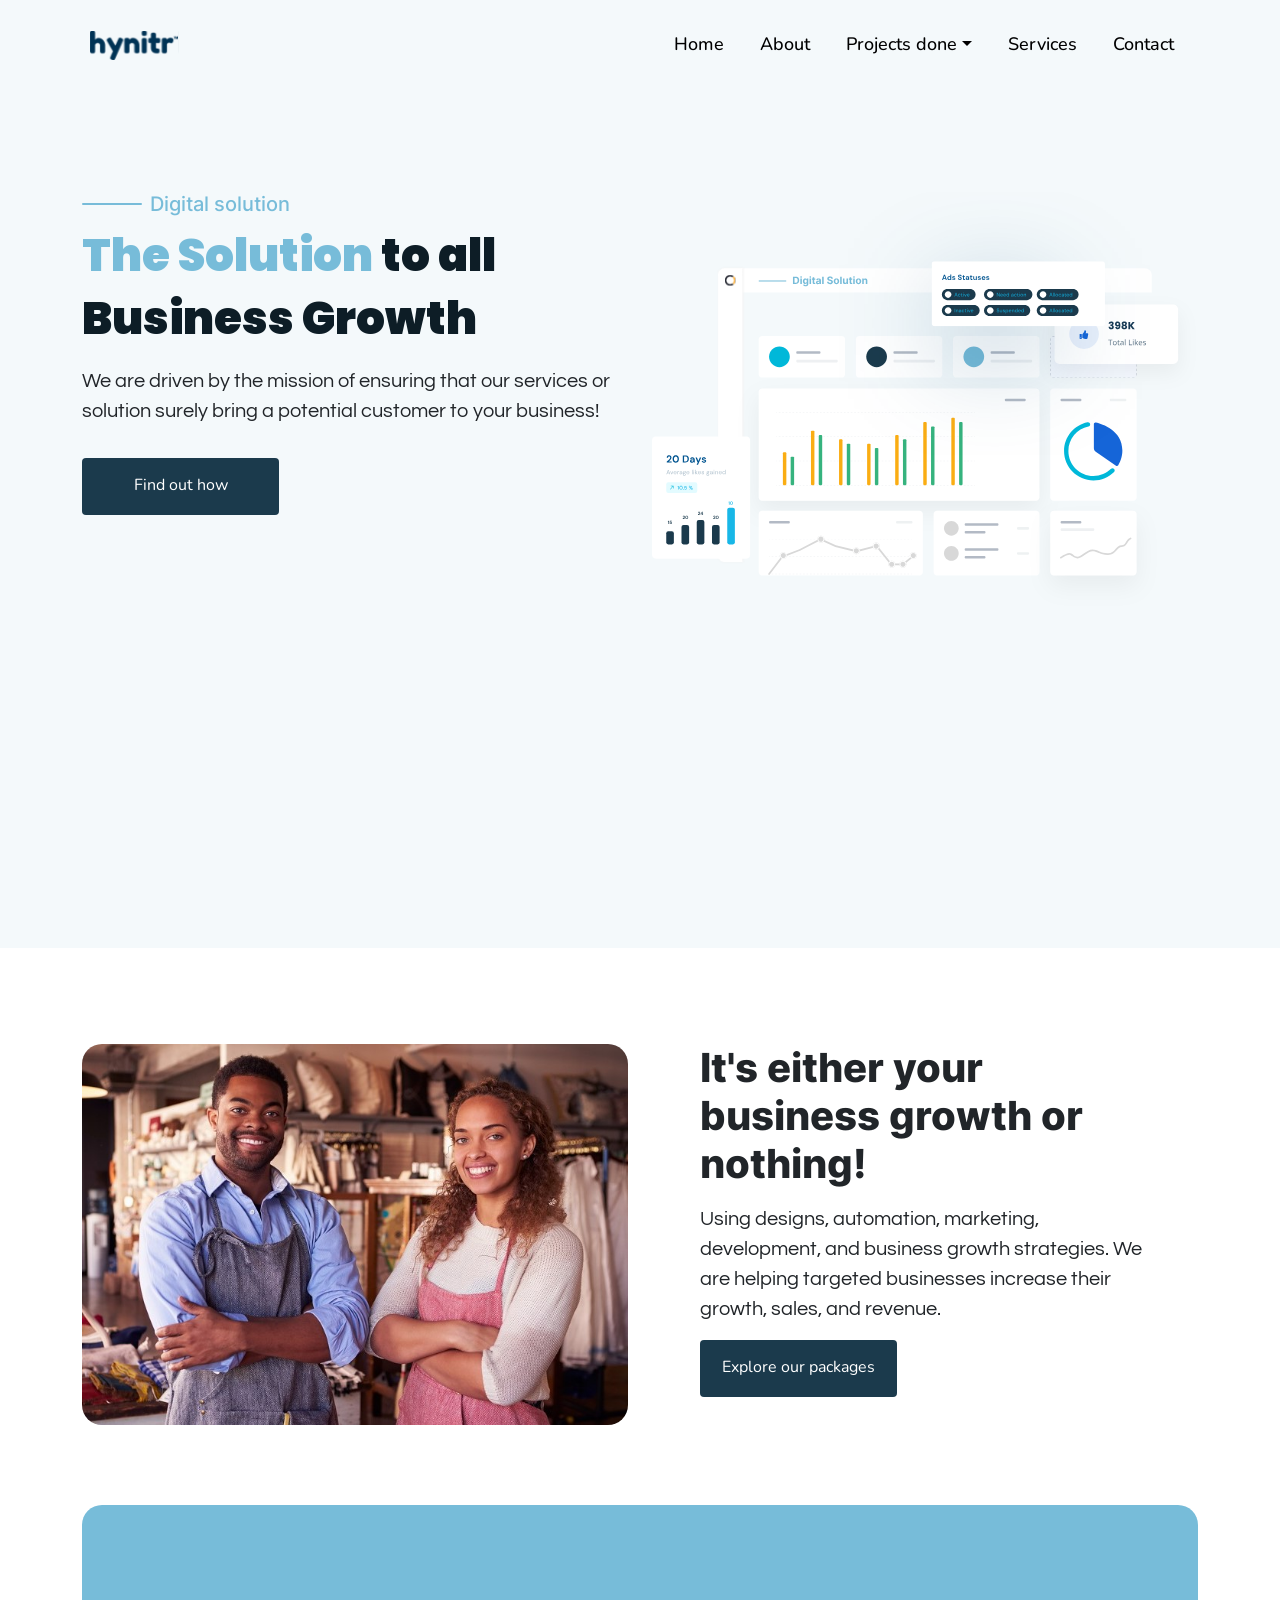
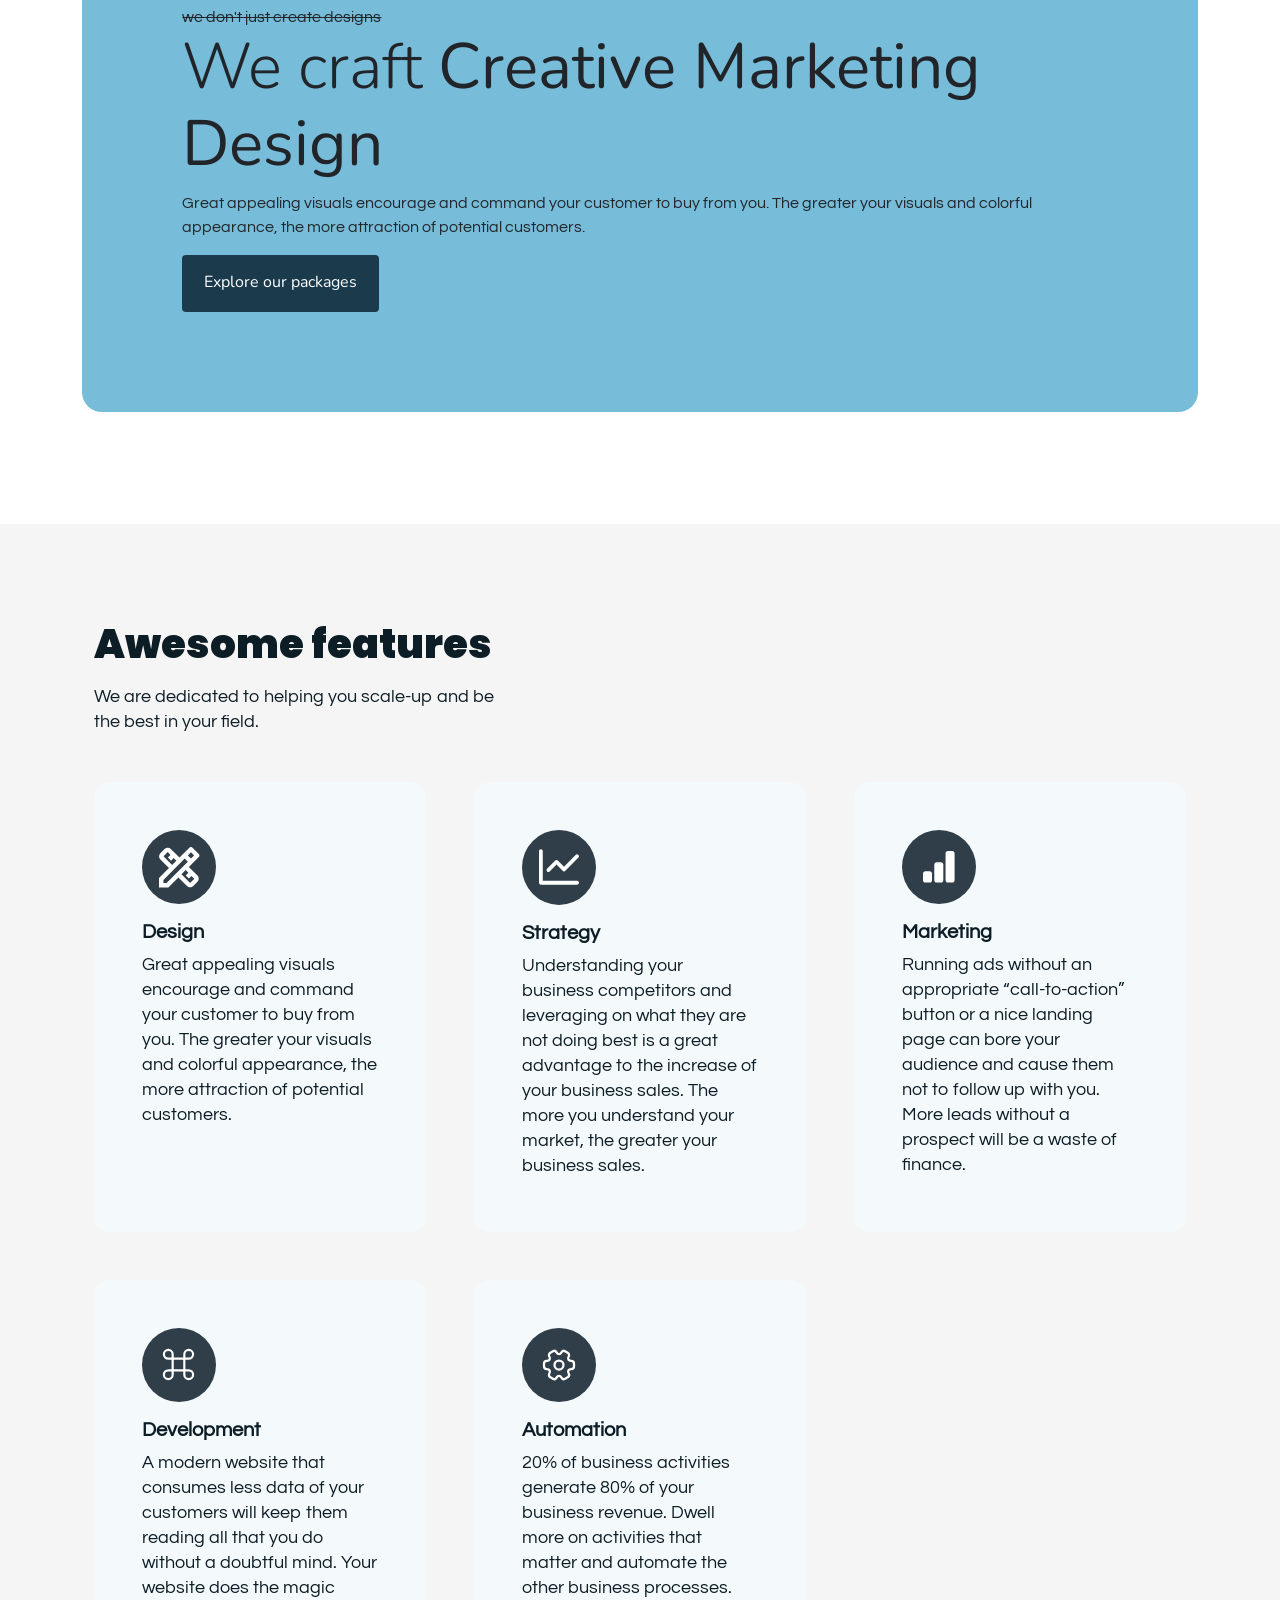
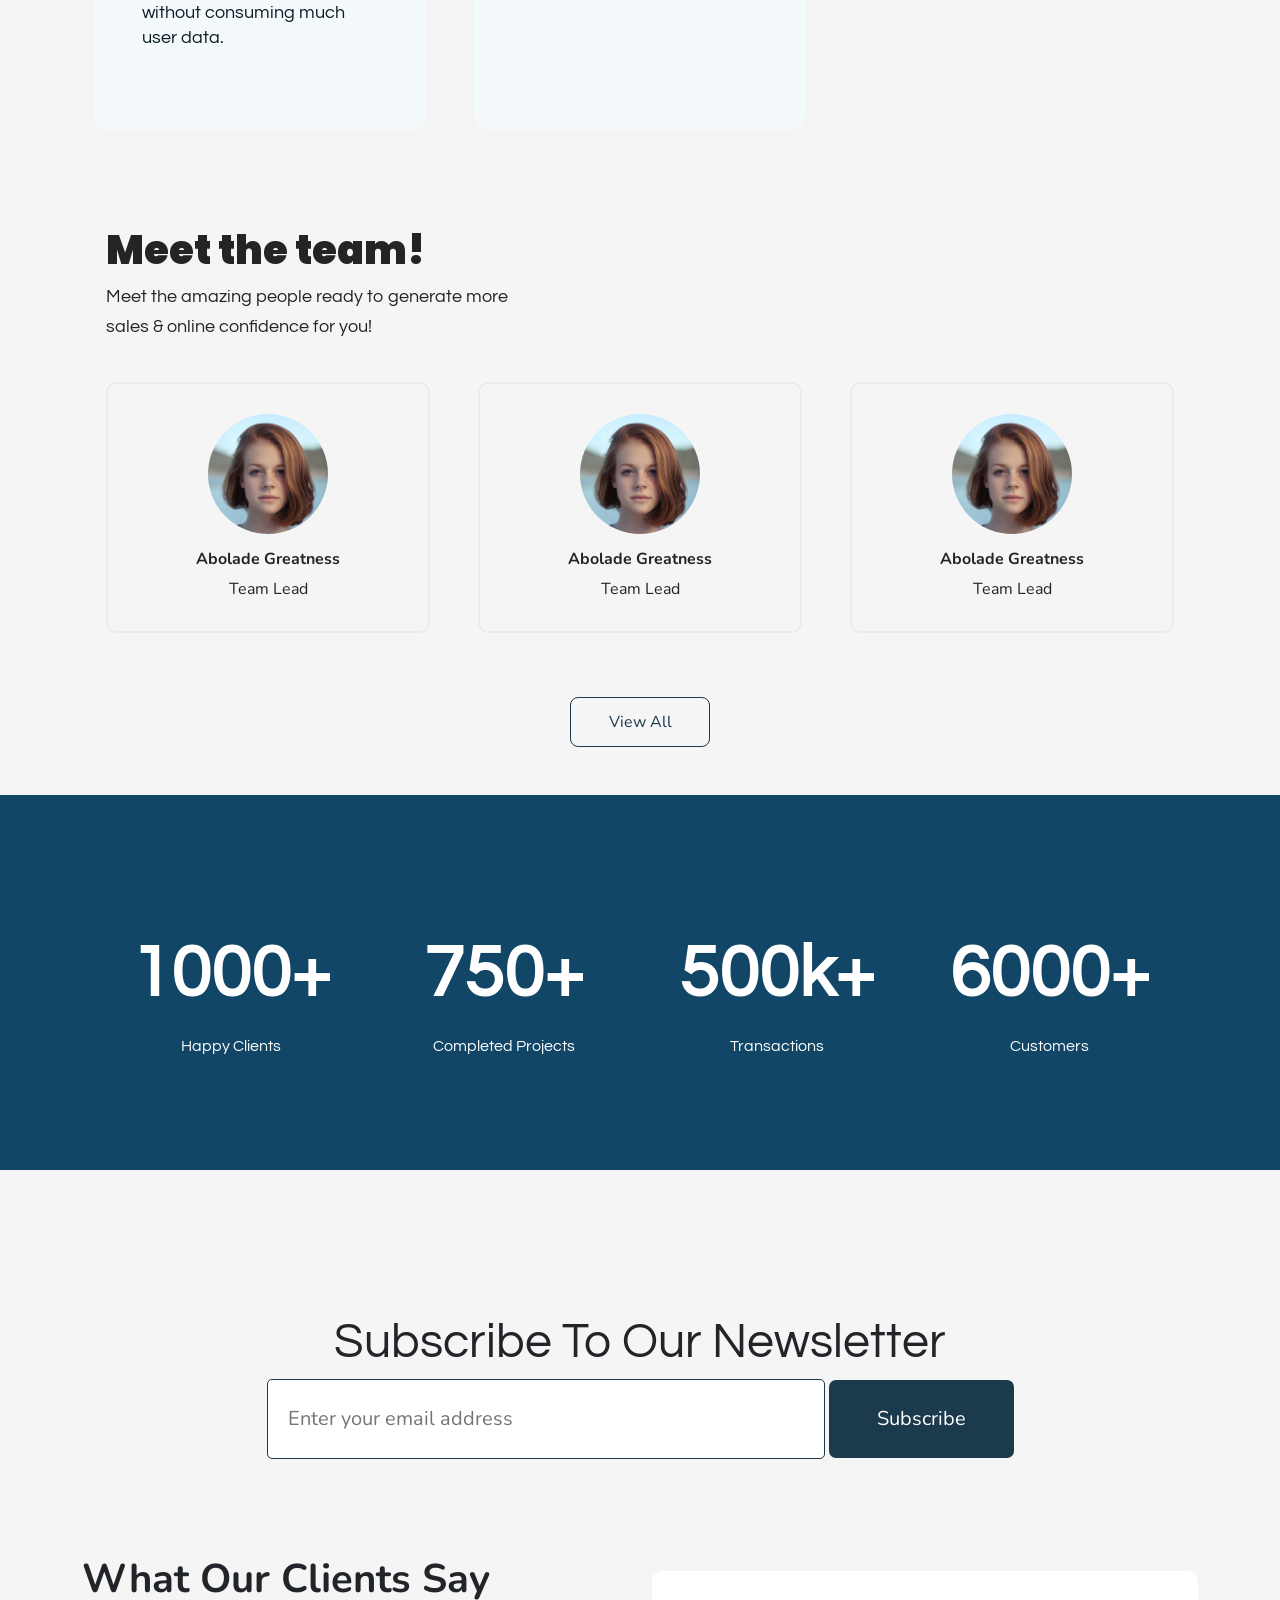
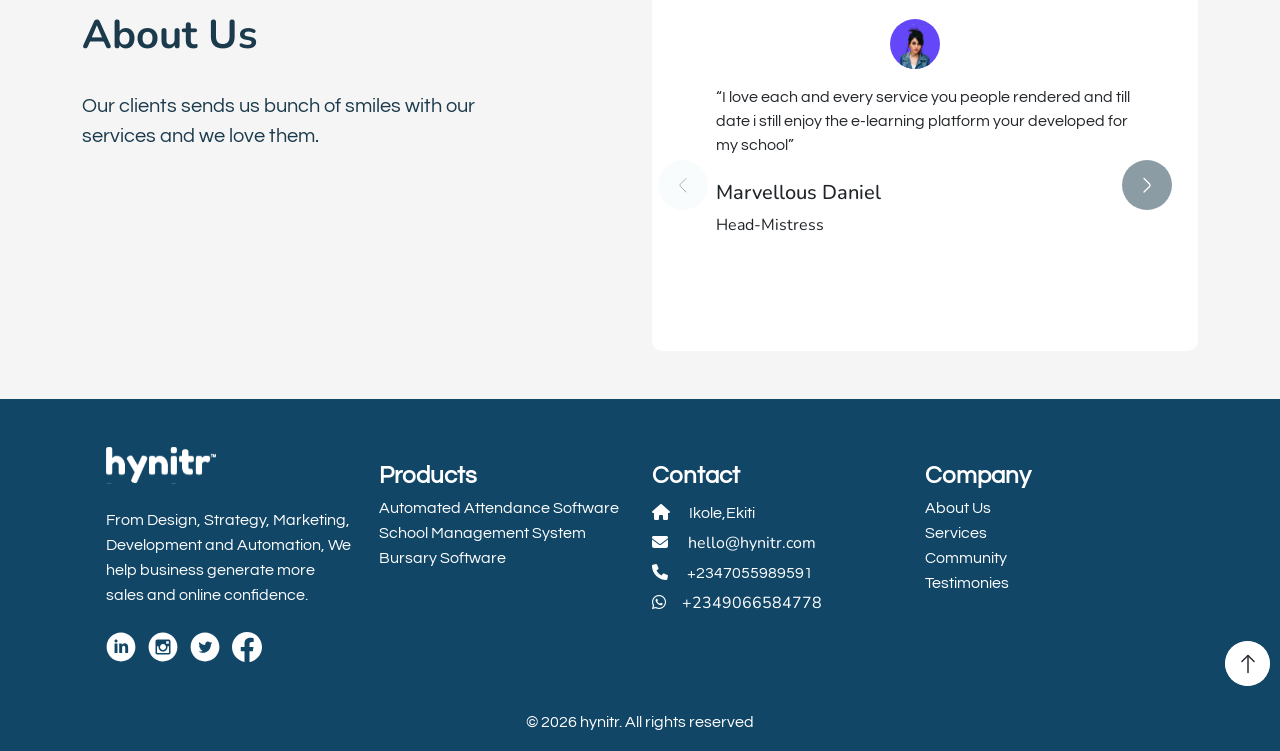
<file: index.html>
<!DOCTYPE html>
<html lang="en">

<head>
  <!-- ===============================================-->
  <!--    Document Title-->
  <!-- ===============================================-->
  <title>Your business growth or nothing! - Hynitr</title>

  <meta charset="utf-8" />
  <meta name="title"
    content="From Design, Strategy, Marketing, Development and Automation, We help business generate more sales and online confidence" />
  <meta content="width=device-width, initial-scale=1.0, maximum-scale=1.0, user-scalable=0" name="viewport" />

  <!--  Social tags      -->
  <meta name="keywords" content="Hynitr, wearehynitr" />
  <meta name="description"
    content="From Design, Strategy, Marketing, Development and Automation, We help business generate more sales and online confidence" />

  <!-- Schema.org markup for Google+ -->
  <meta itemprop="name"
    content="From Design, Strategy, Marketing, Development and Automation, We help business generate more sales and online confidence" />
  <meta itemprop="description"
    content="From Design, Strategy, Marketing, Development and Automation, We help business generate more sales and online confidence" />
  <meta itemprop="image" content="https://hynitr.com/img/logo.svg" />

  <!-- Twitter Card data -->
  <meta name="twitter:card" content="wearehynitr" />
  <meta name="twitter:site" content="@wearehynitr" />
  <meta name="twitter:title"
    content="From Design, Strategy, Marketing, Development and Automation, We help business generate more sales and online confidence" />

  <meta name="twitter:description"
    content="From Design, Strategy, Marketing, Development and Automation, We help business generate more sales and online confidence" />
  <meta name="twitter:creator" content="@wearehynitr" />
  <meta name="twitter:image" content="hhttps://twitter.com/wearehynitr/photo" />

  <!-- Open Graph data -->
  <meta property="fb:app_id" content="wearehynitr" />
  <meta property="og:title"
    content="From Design, Strategy, Marketing, Development and Automation, We help business generate more sales and online confidence" />
  <meta property="og:type" content="Software Company" />
  <meta property="og:url" content="https://hynitr.com" />
  <meta property="og:image" content="https://hynitr.com/img/logo.svg" />
  <meta property="og:description"
    content="From Design, Strategy, Marketing, Development and Automation, We help business generate more sales and online confidence" />
  <meta property="og:site_name" content="Hynitr" />

  <!-- OG Meta Tags to improve the way the post looks when you share the page on Facebook, Twitter, LinkedIn -->
  <meta name="description"
    content="From Design, Strategy, Marketing, Development and Automation, We help business generate more sales and online confidence" />
  <meta name="keywords"
    content="From Design, Strategy, Marketing, Development and Automation, We help business generate more sales and online confidence" />
  <meta property="og:title"
    content="From Design, Strategy, Marketing, Development and Automation, We help business generate more sales and online confidence" />
  <meta property="og:url" content="https://hynitr.com/img/logo.svg" />
  <meta property="og:site_name"
    content="From Design, Strategy, Marketing, Development and Automation, We help business generate more sales and online confidence" />
  <meta property="og:description"
    content="From Design, Strategy, Marketing, Development and Automation, We help business generate more sales and online confidence" />
  <meta name="theme-color" content="#1b3a4c" />

  <!-- ===============================================-->
  <!--    Favicons-->
  <!-- ===============================================-->
  <link rel="apple-touch-icon" sizes="180x180" href="img/logo.svg" />
  <link rel="icon" type="image/png" sizes="32x32" href="img/logo.svg" />
  <link rel="icon" type="image/png" sizes="16x16" href="img/logo.svg" />
  <link rel="shortcut icon" type="image/x-icon" href="img/logo.svg" />
  <meta name="msapplication-TileImage" content="img/logo.svg" />

  <!-- Hynitr's Font -->
  <link rel="preconnect" href="https://fonts.googleapis.com" />
  <link rel="preconnect" href="https://fonts.gstatic.com" crossorigin />
  <link href="https://fonts.googleapis.com/css2?family=Questrial&display=swap" rel="stylesheet" />

  <!-- Stylesheets -->
  <link rel="stylesheet" href="css/bootstrap.min.css" />
  <link rel="stylesheet" href="css/all.min.css" />
  <link rel="stylesheet" href="css/fontawesome.min.css" />
  <link rel="stylesheet" href="css/style.css" />
  <link rel="stylesheet" href="css/animate.css" />
</head>

<body>

  <!---------navigation----------->
  <nav class="navbar navbar-expand-xl navbar-dark fixed-top py-3 py-lg-4">
    <div class="container">
      <a href="#" class="navbar-brand fw-bold"><img src="img/nav-logo.svg" style="margin-left: 0.5rem" /></a>

      <a class="navbar-toggler" type="button" data-bs-toggle="offcanvas" data-bs-target="#navbarOffcanvas"
        aria-controls="navbarOffcanvas" aria-expanded="false" aria-label="Toggle navigation">
        <span class="toggler-icon top-bar"></span>
        <span class="toggler-icon middle-bar"></span>
        <span class="toggler-icon bottom-bar"></span>
      </a>

      <div class="offcanvas offcanvas-start" id="navbarOffcanvas" tabindex="-1" aria-labelledby="offcanvasNavbarLabel">
        <div class="offcanvas-header">
          <h5 class="offcanvas-title text-dark" id="offcanvasNavbarLabel">
            <a href="#" class="navbar-brand fw-bold"> <img src="img/nav-logo.svg" /> </a>
          </h5>
          <button type="button" class="btn-close btn-close-black" data-bs-dismiss="offcanvas"
            aria-label="Close"></button>
        </div>
        <div class="offcanvas-body">
          <div class="navbar-nav justify-content-end flex-grow-1 pe-3">
            <a class="nav-item nav-link active" aria-current="page" href="index.html">Home</a>
            <a class="nav-item nav-link" href="#glad-you">About</a>
            <div class="nav-item dropdown">
              <a class="nav-link dropdown-toggle" href="#" id="navbarDropdown" role="button" data-bs-toggle="dropdown"
                aria-expanded="false"> Projects done</a>
              <ul class="dropdown-menu" aria-labelledby="navbarDropdown">
                <li> <a class="dropdown-item" href="#testimonials">Past clients</a> </li>
                <li><a class="dropdown-item" href="#">Our Softwares</a></li>
              </ul>
            </div>
            <a class="nav-item nav-link" href="#awesome-features">Services</a>
            <a class="nav-item nav-link" href="#contact">Contact</a>
          </div>
        </div>
      </div>
    </div>
  </nav>
  <!---------navigation ends----------->


  <!-------hero section--------->
  <section id="hero" class="hero py-5 mt-5">
    <div class="container py-4 py-md-5 mt-4 mt-md-5">
      <div class="row">
        <div class="col-lg-6 col-md-12 col-xs-6 col-sm-12">

          <div class="line-inner d-flex justify-content-start ">
            <div class="line me-2"></div>
            <h5> Digital solution</h5>
          </div>

          <h1><span>The Solution</span> to all Business Growth</h1>

          <div class="col-lg-6 col-md-12 mobileviewhide">
            <img src="img/hero-img.svg" class="w-100 h-100" />
          </div>

          <p class="mt-2 pt-2 mb-2 lead">We are driven by the mission of ensuring that our services or solution surely
            bring a potential customer to your business!</p>

          <div class="button d-flex justify-content-center justify-content-lg-start">
            <a href="#glad-you" class="find-btn text-center mt-4 ">Find out how</a>
          </div>

        </div>

        <div class="col-lg-6 col-md-12 mobilevieshow">
          <img src="img/hero-img.svg" class="w-100 h-100" />
        </div>
      </div>
    </div>
  </section>
  <!-----------hero section ends--------------->


  <!--------glad you took---------->
  <section id="glad-you" class="bg-light">

    <div class="container pt-5 pb-5">

      <div class="row flex-lg-row gld">


        <div class="col-lg-6 col-md-12 mt-5 me-5">
          <img src="img/small2.jpg" class="img-fluid" style="border-radius: 20px;" />
        </div>

        <div class="col-lg-5 col-md-12 mt-5">
          <h1>It's either your business growth or nothing! </h1>
          <p class="text-start mt-3 mb-3">Using designs, automation, marketing, development, and business growth
            strategies. We are helping targeted businesses increase their growth, sales, and revenue. </p>
          <div class="button d-flex">
            <a href="#services" class="contact-btn text-center"> Explore our packages</a>
          </div>
        </div>

      </div>
    </div>

  </section>
  <!--------glad you took ends---------->


  <!----  services -->
  <section id="services" class="mt-3 pt-3 mb-5 pb-5">
    <div class="container">
      <div id="round" class="mb-3">
        <p class="mt-5 mt-lg-0"><s>we don't just create designs</s></p>
        <h2 class="display-3">We craft <b>Creative Marketing Design</b></h2>
        <p>Great appealing visuals encourage and command your customer to buy from you. The greater your visuals and
          colorful appearance, the more attraction of potential customers.</p>
        <div class="button d-flex mt-3 mb-5 mb-lg-0 pb-lg-0 pb-5">
          <a href="#services" class="contact-btn text-center"> Explore our packages</a>
        </div>
      </div>

    </div>

  </section>
  <!---- end of services -->


  <!-------------awesome features -------------------->
  <section id="awesome-features">


    <div class="container px-4 text-center pt-5 pb-5">
      <div class="row gx-5">

        <h1 class="text-start mb-3 mt-5">Awesome features</h1>
        <p class="text-start">We are dedicated to helping you scale-up and be<br> the best in your field. </p>
        <div class="col-lg-4 col-md-12">
          <div class="card p-5 mt-5">
            <div class="icon d-flex justify-content-start">
              <img src="img/design-icon.svg" class="mb-2">
            </div>
            <h5 class="fw-bold text-start mt-2">Design</h5>
            <p class="text-start">Great appealing visuals encourage and command your customer to buy from you. The
              greater your visuals and colorful appearance, the more attraction of potential customers.</p>
          </div>
        </div>

        <div class="col-lg-4 col-md-12">
          <div class="card p-5 mt-5">
            <div class="icon d-flex justify-content-start">
              <img src="img/strategy-icon.svg" class="mb-2">
            </div>
            <h5 class="fw-bold text-start mt-2">Strategy</h5>
            <p class="text-start">Understanding your business competitors and leveraging on what they are not doing best
              is a great advantage to the increase of your business sales. The more you understand your market, the
              greater your business sales.

            </p>
          </div>
        </div>

        <div class="col-lg-4 col-md-12">
          <div class="card p-5 mt-5">
            <div class="icon d-flex justify-content-start">
              <img src="img/marketing-icon.svg" class="mb-2">
            </div>
            <h5 class="fw-bold text-start mt-2">Marketing</h5>
            <p class="text-start">Running ads without an appropriate “call-to-action” button or a nice landing page can
              bore your audience and cause them not to follow up with you. More leads without a prospect will be a waste
              of finance. </p>
          </div>
        </div>

        <div class="col-lg-4 col-md-12">
          <div class="card p-5 mt-5">
            <div class="icon d-flex justify-content-start">
              <img src="img/development-icon.svg" class="mb-2">
            </div>
            <h5 class="fw-bold text-start mt-2">Development</h5>
            <p class="text-start">A modern website that consumes less data of your customers will keep them reading all
              that you do without a doubtful mind. Your website does the magic without consuming much user data.</p>
          </div>
        </div>

        <div class="col-lg-4 col-md-12">
          <div class="card p-5 mt-5">
            <div class="icon d-flex justify-content-start">
              <img src="img/automation-icon.svg" class="mb-2">
            </div>
            <h5 class="fw-bold text-start mt-2">Automation</h5>
            <p class="text-start">20% of business activities generate 80% of your business revenue. Dwell more on
              activities that matter and automate the other business processes. </p>
          </div>
        </div>



      </div>
    </div>
    </div>
  </section>
  <!-------------awesome features end-------------------->

  <!-------the team---------->
  <section class="team-section" id="team-section">

    <div class="container pt-5  pb-5">
      <div class="row gx-5 mx-auto">
        <h1 class="heading">Meet the team!</h1>
        <p class="mb-4">Meet the amazing people ready to generate more <br>sales & online confidence for you!</p>


        <div class="col-lg-4 col-md-12 mt-3">
          <div class="team-card ">
            <div class="team-img d-flex justify-content-center">
              <img src="img/team1.svg">
            </div>
            <div class="member-details text-center">
              <h6 class="mt-3 fw-bold">Abolade Greatness</h6>
              <span class="mt-0 pt-0">Team Lead</span>
            </div>
          </div>
        </div>


        <div class="col-lg-4 col-md-12 mt-3">
          <div class="team-card ">
            <div class="team-img d-flex justify-content-center">
              <img src="img/team1.svg">
            </div>
            <div class="member-details text-center">
              <h6 class="mt-3 fw-bold">Abolade Greatness</h6>
              <span class="mt-0 pt-0">Team Lead</span>
            </div>
          </div>
        </div>

        <div class="col-lg-4 col-md-12 mt-3">
          <div class="team-card ">
            <div class="team-img d-flex justify-content-center">
              <img src="img/team1.svg">
            </div>
            <div class="member-details text-center">
              <h6 class="mt-3 fw-bold">Abolade Greatness</h6>
              <span class="mt-0 pt-0">Team Lead</span>
            </div>
          </div>
        </div>

        <div class="col-lg-4 col-md-12 mt-3">
          <div class="team-card ">
            <div class="team-img d-flex justify-content-center">
              <img src="img/team1.svg">
            </div>
            <div class="member-details text-center">
              <h6 class="mt-3 fw-bold">Abolade Greatness</h6>
              <span class="mt-0 pt-0">Team Lead</span>
            </div>
          </div>
        </div>

        <div class="col-lg-4 col-md-12 mt-3">
          <div class="team-card ">
            <div class="team-img d-flex justify-content-center">
              <img src="img/team1.svg">
            </div>
            <div class="member-details text-center">
              <h6 class="mt-3 fw-bold">Abolade Greatness</h6>
              <span class="mt-0 pt-0">Team Lead</span>
            </div>
          </div>
        </div>

        <div class="col-lg-4 col-md-12 mt-3">
          <div class="team-card ">
            <div class="team-img d-flex justify-content-center">
              <img src="img/team1.svg">
            </div>
            <div class="member-details text-center">
              <h6 class="mt-3 fw-bold">Abolade Greatness</h6>
              <span class="mt-0 pt-0">Team Lead</span>
            </div>
          </div>
        </div>

        <div class="col-lg-4 col-md-12 mt-3">
          <div class="team-card ">
            <div class="team-img d-flex justify-content-center">
              <img src="img/team1.svg">
            </div>
            <div class="member-details text-center">
              <h6 class="mt-3 fw-bold">Abolade Greatness</h6>
              <span class="mt-0 pt-0">Team Lead</span>
            </div>
          </div>
        </div>

        <div class="col-lg-4 col-md-12 mt-3">
          <div class="team-card ">
            <div class="team-img d-flex justify-content-center">
              <img src="img/team1.svg">
            </div>
            <div class="member-details text-center">
              <h6 class="mt-3 fw-bold">Abolade Greatness</h6>
              <span class="mt-0 pt-0">Team Lead</span>
            </div>
          </div>
        </div>

        <div class="col-lg-4 col-md-12 mt-3">
          <div class="team-card ">
            <div class="team-img d-flex justify-content-center">
              <img src="img/team1.svg">
            </div>
            <div class="member-details text-center">
              <h6 class="mt-3 fw-bold">Abolade Greatness</h6>
              <span class="mt-0 pt-0">Team Lead</span>
            </div>
          </div>
        </div>

        <div class="col-lg-4 col-md-12 mt-3">
          <div class="team-card ">
            <div class="team-img d-flex justify-content-center">
              <img src="img/team1.svg">
            </div>
            <div class="member-details text-center">
              <h6 class="mt-3 fw-bold">Abolade Greatness</h6>
              <span class="mt-0 pt-0">Team Lead</span>
            </div>
          </div>
        </div>

        <div class="col-lg-4 col-md-12 mt-3">
          <div class="team-card ">
            <div class="team-img d-flex justify-content-center">
              <img src="img/team1.svg">
            </div>
            <div class="member-details text-center">
              <h6 class="mt-3 fw-bold">Abolade Greatness</h6>
              <span class="mt-0 pt-0">Team Lead</span>
            </div>
          </div>
        </div>

        <div class="col-lg-4 col-md-12 mt-3">
          <div class="team-card ">
            <div class="team-img d-flex justify-content-center">
              <img src="img/team1.svg">
            </div>
            <div class="member-details text-center">
              <h6 class="mt-3 fw-bold">Abolade Greatness</h6>
              <span class="mt-0 pt-0">Team Lead</span>
            </div>
          </div>
        </div>


        <div class="button d-flex justify-content-center  mt-3">
          <a class="text-center " id="viewall">View All</a>
        </div>

      </div>
    </div>

  </section>
  <!-------the team ends---------->

  <!-- Achievements -->
  <section class=" py-5" style="background-color: #114667;">
    <div class="row container text-white py-5 mx-auto achievements">
      <div class="col-lg-3 col-md-6 col-sm-6 mt-4">
        <p class="fw-bold display-2 mt-3 text-center achieve">1000+</p>
        <p class="text-center my-3">Happy Clients</p>
      </div>
      <div class="col-lg-3 col-md-6 col-sm-6 mt-4">
        <p class="fw-bold display-2 mt-3 text-center achieve">750+</p>
        <p class="text-center my-3">Completed Projects</p>
      </div>
      <div class="col-lg-3 col-md-6 col-sm-6 mt-4">
        <p class="fw-bold display-2 mt-3 text-center achieve">500k+</p>
        <p class="text-center my-3">Transactions</p>
      </div>
      <div class="col-lg-3 col-md-6 col-sm-6 mt-4">
        <p class="fw-bold display-2 mt-3 text-center achieve">6000+</p>
        <p class="text-center my-3">Customers</p>
      </div>
    </div>
  </section>


  <!-- Subscription section-->
  <section id="subscribe">
    <div class="container pt-5 pb-5">
      <div class="text-center mx-auto pt-5">
        <p class="display-5 mt-5 ">Subscribe To Our Newsletter</p>
      </div>

      <div class="text-center mx-auto  w-100">
        <div class="d-inline text-black">
          <input class="py-4 fs-5  w-50 text-start bg-white mt-2" type="email" name="email"
            placeholder="Enter your email address" />
        </div>
        <div class="d-inline">
          <button type="submit" class="px-5 py-4 fs-5 text-white  mt-2 btn-lg subscribe-btn "> Subscribe </button>
        </div>
      </div>
    </div>
  </section>
  <!-- Subscription ends -->

  <!-- Testimonial section -->
  <section class="testimonials " id="testimonials">
    <div class=" container pt-5 pb-5">
      <div class="row">

        <div class="col-lg-6 col-md-12">
          <h1 class=" fw-bold">What Our Clients Say</h1>
          <h1 class=" fw-bold" style="color: #1b3a4c">About Us</h1>
          <br />
          <p class="fs-5 w-75" style="color: #1b3a4c">Our clients sends us bunch of smiles with our services and we love
            them. </p>
        </div>

        <div class="col-lg-6 col-md-12 pt-3  ">


          <div id="carouselExampleControls" class="carousel slide" data-bs-ride="carousel">
            <div class="carousel-inner">
              <div class="carousel-item active">
                <div class="card2">
                  <div class="card1 p-5">
                    <div class="card-img d-flex justify-content-center">
                      <img src="img/client1.svg" class="mb-2">
                    </div>
                    <p class="text-start mt-2 ms-3">“I love each and every service you people rendered and till date i
                      still enjoy the e-learning platform your developed for my school” </p>
                    <div class="details mt-4 ms-3">
                      <h5>Marvellous Daniel</h5>
                      <span>Head-Mistress</span>
                    </div>
                  </div>

                </div>
              </div>

              <div class="carousel-item">

                <div class="card1 p-5">
                  <div class="card-img d-flex justify-content-center">
                    <img src="img/client1.svg" class="mb-2">
                  </div>
                  <p class="text-start mt-2 ms-3">“I love each and every service you people rendered and till date i
                    still enjoy the e-learning platform your developed for my school” </p>
                  <div class="details mt-4 ms-3">
                    <h5>Marvellous Daniel</h5>
                    <span>Head-Mistress</span>
                  </div>

                </div>
              </div>

              <div class="carousel-item">

                <div class="card1 p-5">
                  <div class="card-img d-flex justify-content-center">
                    <img src="img/client1.svg" class="mb-2">
                  </div>

                  <p class="text-start mt-2 ms-3">“I love each and every service you people rendered and till date i
                    still enjoy the e-learning platform your developed for my school” </p>
                  <div class="details mt-4 ms-3">
                    <h5>Marvellous Daniel</h5>
                    <span>Head-Mistress</span>
                  </div>

                </div>
              </div>
            </div>

            <button class="carousel-control-prev" type="button" data-bs-target="#carouselExampleControls"
              data-bs-slide="prev">
              <span aria-hidden="true"> <img src="img/backward-slide.svg " class="pt-5 "></span>
              <span class="visually-hidden">Previous</span>
            </button>
            <button class="carousel-control-next" type="button" data-bs-target="#carouselExampleControls"
              data-bs-slide="next">
              <span aria-hidden="true"> <img src="img/forward-slide.svg" class="pt-5 "></span>
              <span class="visually-hidden"></span>
            </button>
          </div>
        </div>
      </div>
    </div>

    </div>
  </section>

  <!-- Testimonial section ends -->

  <!-- Footer starts -->
  <footer class="pt-5 pb-3" style="background-color: #114667; line-height: 25px">
    <div class="row text-white container mx-auto">
      <div class="col-md-6 col-lg-3">
        <img src="img/footer-logo.svg" style="color: white" alt="" />

        <p class="fs-6 mt-4">From Design, Strategy, Marketing, Development and Automation, We help business generate
          more sales and online confidence.</p>
        <div class="mt-4 links">
          <a href="https://www.linkedin.com/company/hynitr" target="_blank" class="me-2"><img src="img/linkldn.svg"
              alt="" /></a>
          <a href="https://www.instagram.com/wearehynitr/?igshid=YmMyMTA2M2Y%3D" target="_blank" class="me-2"><img
              src="img/instagram.svg" alt="" /></a>
          <a href="https://twitter.com/wearehynitr" target="_blank" class="me-2"><img src="img/twitter.svg"
              alt="" /></a>
          <a href="https://facebook.com/wearehynitr" target="_blank" class="me-2"><img src="img/facebook.svg"
              alt="" /></a>
        </div>
      </div>

      <div class="col-md-6 col-lg-3 foot_div ">
        <p class="fw-bold mt-3 mb-2 footer-head" style="font-size: 1.5rem;">Products</p>
        <p><a href="#!" class="text-reset text-decoration-none fs-6 mt-2">Automated Attendance Software</a>
        <p><a href="#!" class="text-reset text-decoration-none fs-6 mt-2">School Management System</a></p>
        <p><a href="#!" class="text-reset text-decoration-none fs-6 mt-2">Bursary Software</a></p>
      </div>

      <div class="col-md-6 col-lg-3 foot_div">
        <p class="fw-bold mt-3 mb-2 " style="font-size: 1.5rem;">Contact</p>
        <p class="fs-6 mt-2"><i class="fas fa-home me-3 fs-6 mt-2"></i> Ikole,Ekiti</p>
        <a href="mailto:hello@hynitr.com" class="text-decoration-none text-white fs-6 mt-2"><i
            class="fas fa-envelope me-3 fs-6 mt-2"></i> hello@hynitr.com</a>
        <p><a href="tel:" class="text-decoration-none text-white fs-6 mt-2"><i class="fas fa-phone me-3 fs-6 mt-2"></i>
            +2347055989591</a></p>
        <a href="https://chat.whatsapp.com/E2fMPENeIsPBogac1PADkC" class="text-decoration-none text-white fs-6 mt-2"><i
            class="fab fa-whatsapp me-3 fs-6 mt-2"></i>+2349066584778</a>
      </div>

      <div class="col-md-6 col-lg-3 foot_div">
        <!-- Links -->
        <p class="mt-3 mb-2 fw-bold" style="font-size: 1.5rem;">Company</p>
        <p><a href="#" class="text-reset text-decoration-none fs-6 mt-2">About Us</a></p>
        <p><a href="#" class="text-reset text-decoration-none fs-6 mt-2">Services</a></p>
        <p><a href="#" class="text-reset text-decoration-none fs-6 mt-2">Community</a></p>
        <p><a href="#" class="text-reset text-decoration-none fs-6 mt-2">Testimonies</a></p>
      </div>

      <div id="copyright" class="text-center mt-5 fs-6 mt-2">
        <script>
          const copyright = `<p> &copy; ${new Date().getFullYear()} <a class="text-reset text-decoration-none" target="_blank" href="https://hynitr.com"> hynitr.</a> All rights reserved</p>
       `;
          document.getElementById("copyright").innerHTML = copyright;
        </script>
      </div>
    </div>
    <!-- Scroll up button -->
    <a href="index.html" id="myBtn" onclick="topFunction()"><img src="img/arrow-up.svg"
        style="background-color: #fff; border-radius: 50px" alt="" /></a>
  </footer>
  <!-- Footer ends -->

  <!-- Script for arrow up -->
  <script>
    let mybutton = document.getElementById('myBtn');
    function topFunction() {
      document.body.scrollTop = 0; // For Safari
      document.documentElement.scrollTop = 0; // For others(chrome,firefox,IE,opera)
    }
  </script>

  <script src="js/jquery.js"></script>
  <script src=" js/index.js"></script>
  <script src=" js/jquery.min.js "></script>
  <script src=" js/bootstrap.min.js "></script>
  <script src=" js/popper.min.js "></script>
  <script src=" js/fontawesome.min.js "></script>
  <!-- <script src="js/typed.js"></script> -->

</body>


<!-- <script src="js/typed.js"></script> -->

<!---<script>
    var typed = new Typed(".typed-words", {
      strings: [
        "&nbsp;Growth & Sales&nbsp;",
        "&nbsp;Visual Identity&nbsp;",
        "&nbsp;Development&nbsp;",
        "&nbsp;Automation&nbsp; ",
      ],
      typeSpeed: 80,
      backSpeed: 80,
      backDelay: 400,
      startDelay: 0,
      loop: true,
      showCursor: false,
    });
  </script>-->

</html>
</file>
<file: css/style.css>
@charset "UTF-8";
@import url("../css/bootstrap.min.css");
@import url("https://fonts.googleapis.com/css2?family=Nunito:ital,wght@0,300;0,400;0,500;1,200;1,300;1,400;1,600;1,700&display=swap");
@font-face {
  font-family: hynitrfont;
  src: url(../font/Questrial-Regular.ttf);
  /* font-weight: bold; */
}

@font-face {
  font-family: poppins;
  src: url(../font/Poppins-Black.ttf);
  /* font-weight: bold; */
}

@font-face {
  font-family: inter;
  src: url(../font/Inter-Medium.ttf);
  /* font-weight: bold; */
}

@font-face {
  font-family: interbold;
  src: url(../font/Inter-ExtraBold.ttf);
  /* font-weight: bold; */
}

*,
*::before,
*::after {
  box-sizing: border-box;
  box-sizing: border-box;
  scroll-behavior: smooth;
  transition: 0.5s ease-in;
}

::scrollbar {
  width: 10px;
}

/* Track */
::scrollbar-track {
  background: #f1f1f1;
}

/* Handle */
::scrollbar-thumb {
  background: #eee;
}

/* Handle on hover */
::scrollbar-thumb:hover {
  background: #555;
}

@media (prefers-reduced-motion: no-preference) {
  :root {
    scroll-behavior: smooth;
  }
}

ul,
li {
  margin: 0;
  padding: 0;
}


p {
  margin-top: 0;
  margin-bottom: 0;
  font-family: "hynitrfont";
}


body {
  font-family: "Nunito", sans-serif;
  background-color: #ffffff;
}


section {
  margin: 0px;
}


.navbar {
  background-color: #F4F9FB !important;
}


.offcanvas {
  background-color: #f5f5f5;
}

.dropdown-menu {
  background-color: #f5f5f5 !important;
  border: none !important;
}

span .navbar-toggler-icon {
  background-color: #389ddb !important;
}

.navbar-toggler {
  width: 20px;
  height: 20px;
  position: relative;
  transition: 0.5s ease-in-out;
}

.toggler-icon {
  width: 100%;
  height: 3px;
  background-color: #389ddb;
  display: block;
  position: absolute;
  border-radius: 1px;
  opacity: 1;
  left: 0;
  transform: rotate(0deg);
  transition: 0.25s ease-in-out;
  border-radius: 10px;
  margin-right: 100px !important;
}

/*when navigation is clicked*/
.navbar-toggler .top-bar {
  margin-top: 7px;
  transform: rotate(0deg);
}

.navbar-toggler .middle-bar {
  margin-top: 13.5px;
  transform: rotate(0deg);
}

.navbar-toggler .bottom-bar {
  margin-top: 0px;
  transform: rotate(0deg);
}

/*state when navbar is collapsed*/
.offcanvas-header .btn-close {
  color: #389ddb !important;
}

.nav-item {
  margin-left: 20px !important;
}

.nav-link {
  font-style: normal;
  font-weight: 500;
  font-size: 18px;
  line-height: 24px;
  color: #000000 !important;
}

.nav-link:hover {
  color: #77bcd9 !important ;
}


/***************HERO SECTION******************/
#hero {
  background-color: #f4f9fb !important;
  height: 100vh;
}

.hero h5 {
  color: #77bcd9 !important;
  font-family: inter !important;
}

.hero h1 {
 
color: #0D1D26;
font-family: 'Poppins';
font-style: normal;
font-size: 45px;
line-height: 140%;
margin-bottom: 0%;
}


.hero h1 span {
  color: #77bcd9 !important;
}

.hero p {
  font-size: 20px;
  font-weight: 400;
  line-height: 30px;
}

.hero .find-btn {
  color: #ffffff;
  width: 197px;
  height: 57px;
  padding: 15px;
  background: #1b3a4c;
  border-radius: 4px;
  text-decoration: none !important;
}


.hero .find-btn:hover{
  background-color: transparent;
  border: 2px solid #1b3a4c;
  color: #1b3a4c;
}

.hero .line {
  width: 60px;
  height: 2px;
  margin-top: 0.7rem;
  border-radius: 50px;
  background-color: #77bcd9 !important;
}

.hero .mobilevieshow {
  display: block;
}

.hero .mobileviewhide {
  display: none;
}

/***************HERO SECTION ENDS******************/

#round {

  background-color: #77BCD9;
  border-radius: 20px;
  padding: 9%;

}

.card {

  border-radius: 10px;
}


/***************GLAD YOU TOOK THE BOLD STEP ******************/
#glad-you {
  background-color: #fff !important;
}

#glad-you h1{
  font-family: 'interbold';
}

#glad-you p {
  font-size: 20px;
  font-weight: 400;
  line-height: 30px;
}

div.button .contact-btn{
  color: #ffffff;
  width: 197px;
  height: 57px;
  padding: 15px;
  background: #1b3a4c;
  border-radius: 4px;
  text-decoration: none !important;
}

div.button .contact-btn:hover{
  background-color: transparent;
  border: 2px solid #1b3a4c;
  color: #1b3a4c;
}

/***************GLAD YOU TOOK THE BOLD STEP ENDS******************/


/************AWESOME FEATURES*/
#awesome-features {
  background-color: #f5f5f5;
  color: #0d1d26;
}
#awesome-features h1{
  font-family: 'Poppins';
}
#awesome-features p {
  font-size: 18px;
  line-height: 25px;
}
#awesome-features .card {
  background-color: #f4f9fb;
  border-radius: 16px;
  border: none;
  height: 450px;
  width: 100%;
  padding: 30px;
  font-family: "Questrial";
}

/* TEAM MEMBERS SECTION */
/* ******************************** */
#team-section {
  background-color: #F5F5F5;;
}
#team-section h1{
  color: #232425 !important;
  font-family: 'Poppins';

}
#team-section p{
  font-size: 18px;
  font-weight: 400;
  line-height: 30px;
}
  .team-card{
    border: 2px solid  #EBEAED;
    padding: 30px;
    border-radius: 10px;
    flex-wrap: wrap;
    display: none;
}
#team-section  a{
  height: 50px;
  width: 140px;
  background: transparent !important;
  text-decoration: none;
  font-weight: 400;
  border: 1px solid #1B3A4C;
  color: #1B3A4C !important;
  border-radius: 8px;
  padding: 12px !important;
}
#team-section a:hover  {
  background-color: #1B3A4C !important;
  color: #ffffff !important;
}
/*team section ende*/

/* Subscribe Starts */
#subscribe{
  background-color: #F5F5F5;
}
#subscribe input{
  border: 1px solid  #1B3A4C;
  background-color: #ffffff !important;
  border-radius: 5px;
  padding: 20px;

}
#subscribe input.textarea{
  background-color: #ffffff;
}
.subscribe-btn {
  background-color: #1b3a4c;
  border-radius: 7px;
 border: none;
}
#testimonials{
  background-color: #F5F5F5;
}
.testimonials .slide img{

  width: 50px;
  margin-right: 20px;
   
}
.testimonials .card1{
 background-color: #ffffff;
  border-radius: 10px;
  height: 380px;
  width: 100%;
  /* position:relative;
  top: -30%;
 right: 20px; */
  
}
/* .testimonials .card2{

  border: 2px solid rgba(102, 102, 102, 0.08); 
  filter: drop-shadow(0px 10px 5px rgba(119, 188, 217, 0.03));
  border-radius: 10px;
  height: 380px;
  width: 100%;
  position:relative;
  top: 30%;
 left: 40px; 

} */
footer {
  position: relative;
}
/* scroll up */
#myBtn {
  position: absolute;
  bottom: 65px;
  right: 10px;
  cursor: pointer;
}

/* view team */
.view-button {
  border: #0d1d2620 solid 1px;
}
footer .links img {
 width: 30px !important;
}
/********** RESPONSIVENESS **********/


/* For 480 Resolution - Mobile*/
@media only screen and (min-width: 320px) and (max-width: 480px) {
  /* STYLES GO HERE */
  /** .hero .line {
    width: 80px;
    height: 5px;
    border-radius: 50px;
    position: absolute;
    top: 23%;
    background-color: #77bcd9 !important;
  }
  .hero .curved-line img {
    float: right; 
    position: absolute;
    top: 64%;
    left: 17%;
  } */

  #features h2 {
    font-size: 24px;
  }

  .foot_div {
    margin-top: 20px;
  }
  .achieve {
    font-size: 2rem;
  }
  .hero a.btn {
    display: flex !important;
    justify-content: center !important;
  }
  .hero .button {
    display: flex !important;
    justify-content: center !important;
  }
  .hero img {
    float: inline-start;
  }

  .hero h1 {

    font-weight: 700;
    font-size: 34px;
    line-height: 140%;
    /* or 34px */
    text-align: center;
  }

  .hero p {

    padding-left: 10px;
  }

    .hero .mobilevieshow {
      display: none;
    }

    .hero .mobileviewhide {
      display: block;
    }

    .gld {

      margin-left: 0.5px;
    }

}
  /* For 640 Resolution - mobile */
  @media only screen and (min-device-width: 360px) and (max-device-width: 640px) {
  }

  /* For 1024 Resolution - laptop 1 */
  @media only screen and (min-device-width: 768px) and (max-device-width: 1024px) {
    /* STYLES GO HERE */
  }

  /* For 1366 Resolution  -- laptop 2*/
  @media only screen and (min-width: 1030px) and (max-width: 1366px) {
    /* STYLES GO HERE */
  }

  /** desktop screen */
  @media only screen and (min-width: 1370px) and (max-width: 1605px) {
    /* STYLES GO HERE */
  }

  /*Ipad Orientation : Landscape */
  @media only screen and (orientation: landscape) and (min-device-pixel-ratio: 1) and (min-device-width: 768px) and (max-device-width: 1007px) {
    /* STYLES GO HERE */
  }

  /*ipad Orientation : Portrait */
  @media only screen and (orientation: portrait) and (min-device-pixel-ratio: 1) and (min-device-width: 768px) and (max-device-width: 1007px) {
    /* STYLES GO HERE */
  }
</file>
